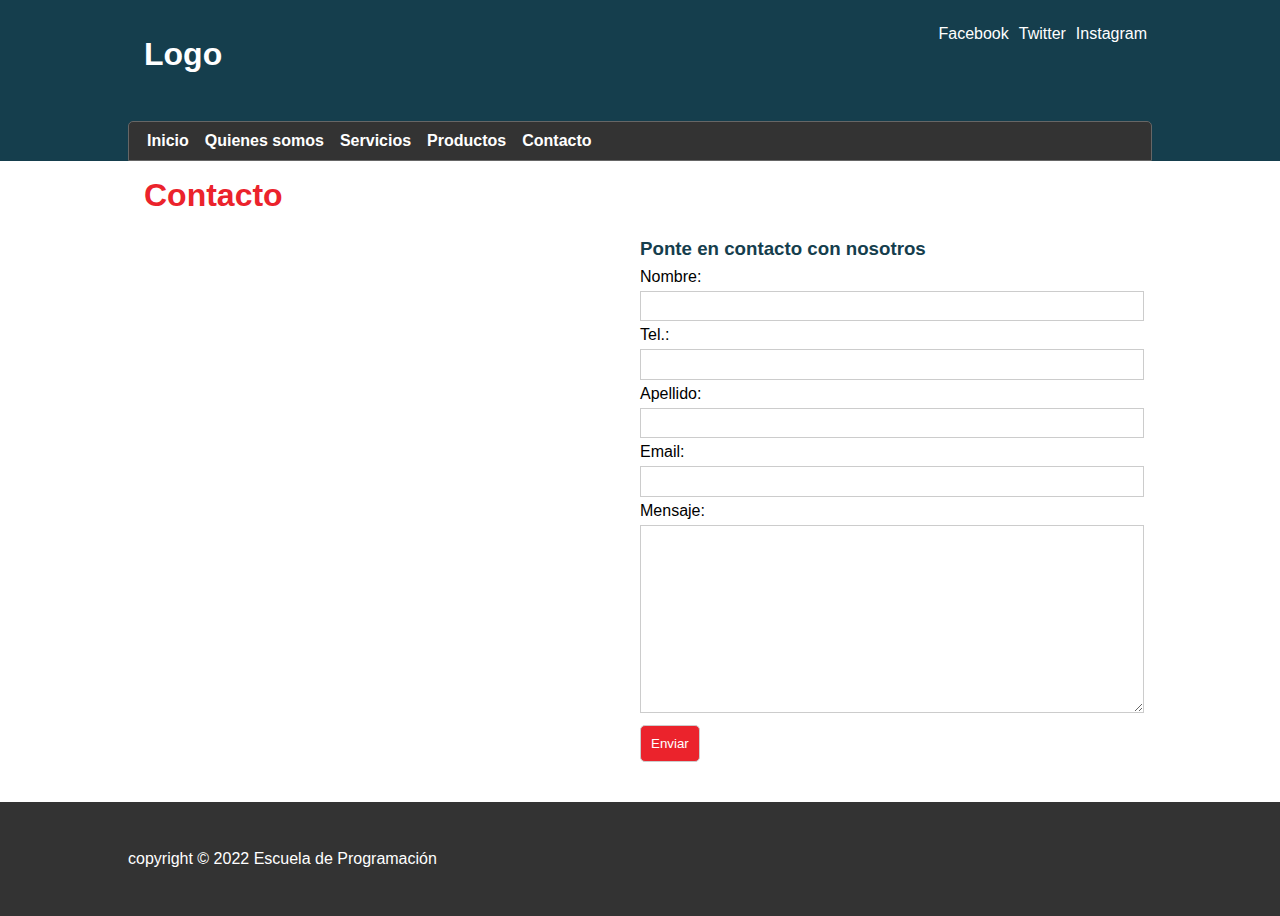
<file: contacto.html>
<!DOCTYPE html>
<html lang="es">

<head>
  <meta charset="UTF-8">
  <meta http-equiv="X-UA-Compatible" content="IE=edge">
  <meta name="viewport" content="width=device-width, initial-scale=1.0">
  <title>Mi titulo</title>
  <!--<link href="assets/img/favicon.png" rel="icon">-->
  <link rel="stylesheet" href="css/style.css">
</head>

<body>
  <!--Este es un texto para el que va mantener esta pagina no se ver en el navegador solo el codigo fuente-->
  <header>
    <div class="container">
      <h1 id="logo">Logo</h1>
      <!-- <h2>Logo</h2> -->
      <ul id="social">
        <li> <a href="#">Facebook</a> </li>
        <li> <a href="#">Twitter</a> </li>
        <li> <a href="#">Instagram</a> </li>
      </ul>
      <div class="clear"></div>
      <nav id="main-nav">
        <ul>
          <li> <a href="index.html">Inicio</a> </li>
          <li> <a href="quien.html">Quienes somos</a> </li>
          <li> <a href="servicios.html">Servicios</a> </li>
          <li> <a href="productos.html">Productos</a> </li>
          <li> <a href="contacto.html">Contacto</a> </li>
        </ul>
        <div class="clear"></div>
      </nav>
    </div>
  </header>
  <main id="contacto">
    <div class="container">
      <h1>Contacto</h1>
      <div class="contact">
        <div class="contact-info contact-map">
          <iframe
            src="https://www.google.com/maps/embed?pb=!1m18!1m12!1m3!1d1558.4929153412706!2d-54.678648339467195!3d-25.49777476608108!2m3!1f0!2f0!3f0!3m2!1i1024!2i768!4f13.1!3m3!1m2!1s0x94f685c8e9519d4f%3A0xe7491d848aec6d4e!2sPlaza%20City!5e0!3m2!1sen!2spy!4v1656191816203!5m2!1sen!2spy"
            width="100%" height="100%" style="border:0;" allowfullscreen="" loading="lazy"
            referrerpolicy="no-referrer-when-downgrade"></iframe>
        </div>
        <div class="contact-info contact-form">
          <h3>Ponte en contacto con nosotros</h3>
          <form>
            <div class="row">
              <div class="col">
                <div class="form-input">
                  <label for="name">Nombre:</label>
                  <input type="text">
                </div>
                <div class="form-input">
                  <label for="tel">Tel.:</label>
                  <input type="tel">
                </div>
              </div>
              <div class="col">
                <div class="form-input">
                  <label for="surname">Apellido:</label>
                  <input type="text">
                </div>
                <div class="form-input">
                  <label for="email">Email:</label>
                  <input type="email">
                </div>
              </div>
            </div>
            <div class="row">
              <div class="col">
                <label for="mensaje">Mensaje:</label>
                <textarea name="mensaje" id="" cols="30" rows="10"></textarea>
              </div>
            </div>
            <input type="submit" value="Enviar" class="btn btn-2">
          </form>
        </div>
      </div>
      
      
    </div>
  </main>
  <footer>
    <div class="container">
      copyright &copy; 2022 Escuela de Programación
    </div>
  </footer>
</body>

</html>
</file>
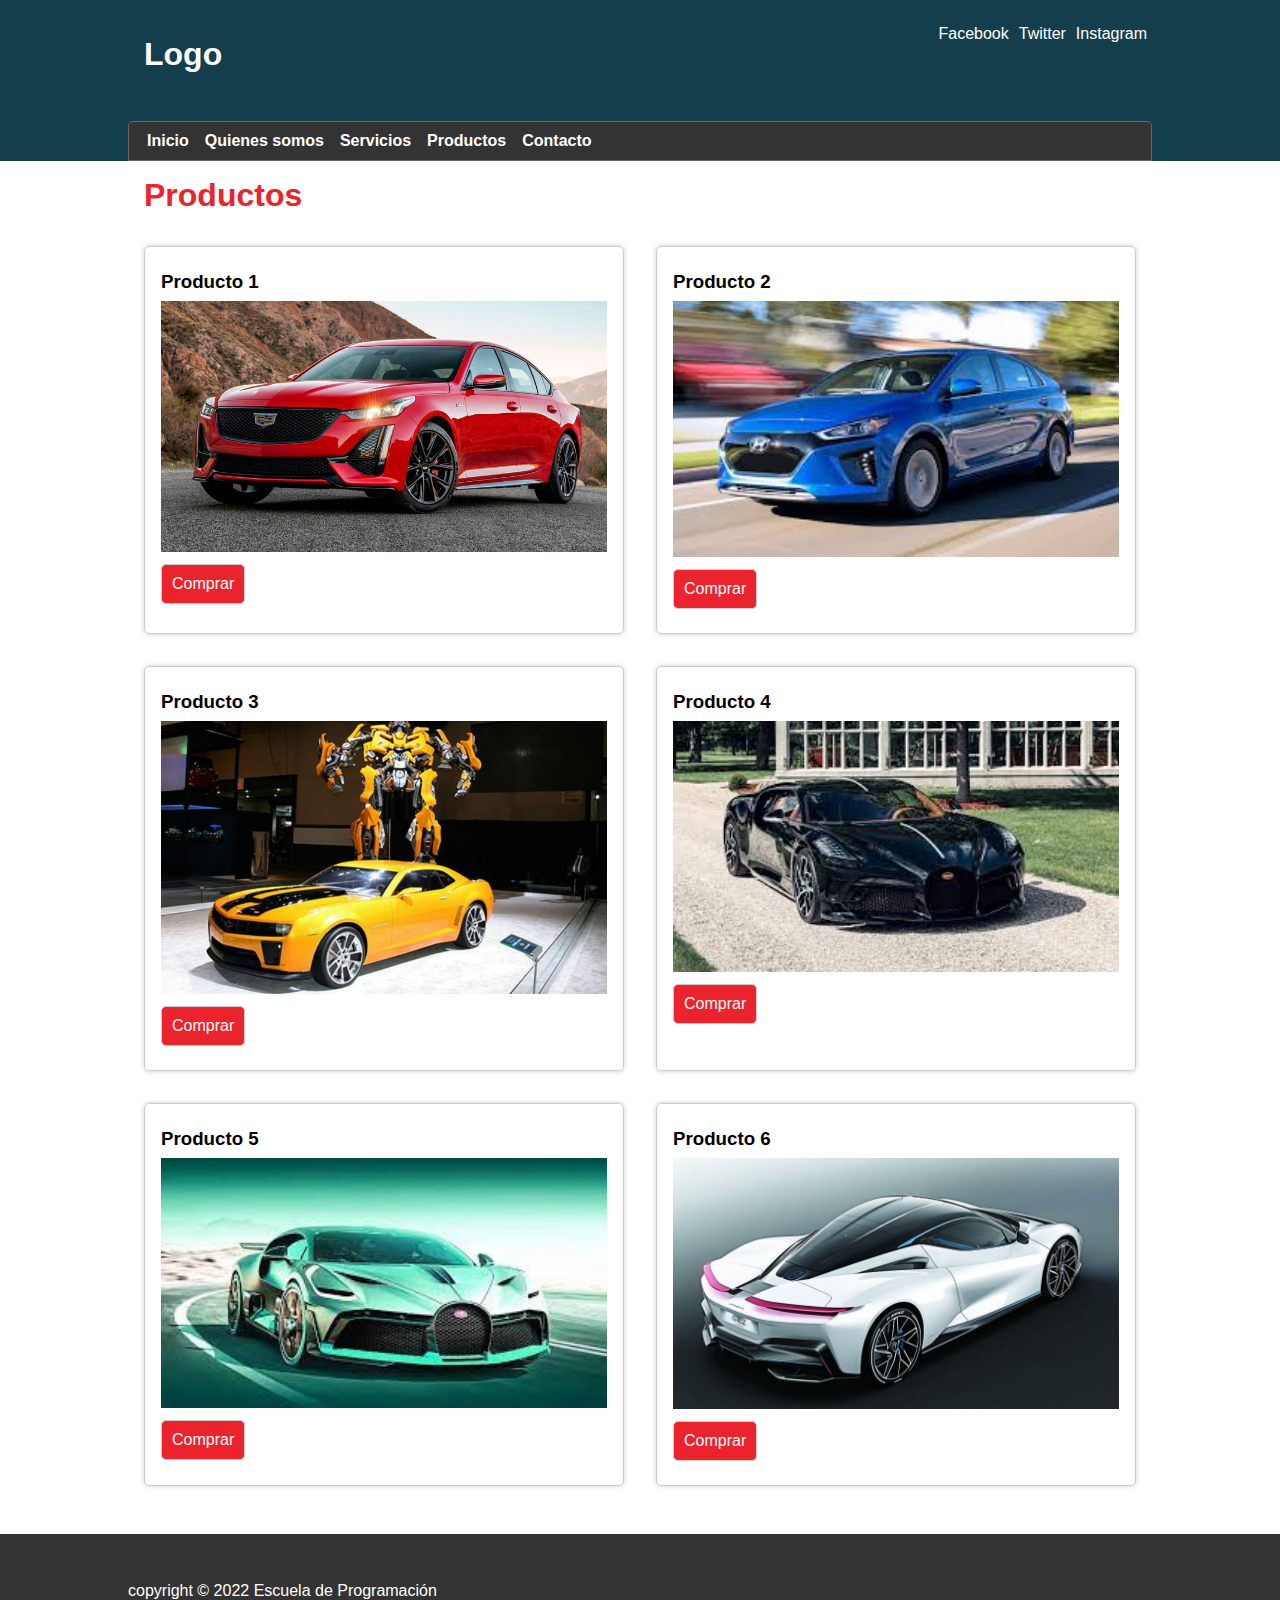
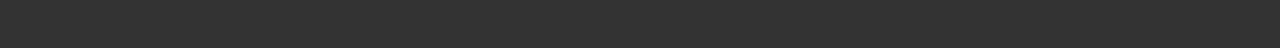
<file: productos.html>
<!DOCTYPE html>
<html lang="es">

<head>
  <meta charset="UTF-8">
  <meta http-equiv="X-UA-Compatible" content="IE=edge">
  <meta name="viewport" content="width=device-width, initial-scale=1.0">
  <title>Mi titulo</title>
  <!--<link href="assets/img/favicon.png" rel="icon">-->
  <link rel="stylesheet" href="css/style.css">
</head>

<body>
  <!--Este es un texto para el que va mantener esta pagina no se ver en el navegador solo el codigo fuente-->
  <header>
    <div class="container">
      <h1 id="logo">Logo</h1>
      <!-- <h2>Logo</h2> -->
      <ul id="social">
        <li> <a href="#">Facebook</a> </li>
        <li> <a href="#">Twitter</a> </li>
        <li> <a href="#">Instagram</a> </li>
      </ul>
      <div class="clear"></div>
      <nav id="main-nav">
        <ul>
          <li> <a href="index.html">Inicio</a> </li>
          <li> <a href="quien.html">Quienes somos</a> </li>
          <li> <a href="servicios.html">Servicios</a> </li>
          <li> <a href="productos.html">Productos</a> </li>
          <li> <a href="contacto.html">Contacto</a> </li>
        </ul>
        <div class="clear"></div>
      </nav>
    </div>
  </header>
  <main id="productos">
    <div class="container">
      <h1>Productos</h1>
      <section>
        <div class="products">

            <div class="prod-box">
              <h3>Producto 1</h3>
              <img src="img/products/red-car.jpg" alt="Auto Rojo">
              <a href="#" class="btn btn-2">Comprar</a>
            </div>
            <div class="prod-box">
              <h3>Producto 2</h3>
              <img src="img/products/blue-car.jpeg" alt="Auto Azul">
              <a href="#" class="btn btn-2">Comprar</a>
            </div>


            <div class="prod-box">
              <h3>Producto 3</h3>
              <img src="img/products/yellow-car.jpg" alt="Auto Amarillo">
              <a href="#" class="btn btn-2">Comprar</a>
            </div>
            <div class="prod-box">
              <h3>Producto 4</h3>
              <img src="img/products/black-car.jpeg" alt="Auto Negro">
              <a href="#" class="btn btn-2">Comprar</a>
            </div>

         
            <div class="prod-box">
              <h3>Producto 5</h3>
              <img src="img/products/green-car.jpeg" alt="Auto Verde">
              <a href="#" class="btn btn-2">Comprar</a>
            </div>
            <div class="prod-box">
              <h3>Producto 6</h3>
              <img src="img/products/white-car.jpg" alt="Auto Blanco">
              <a href="#" class="btn btn-2">Comprar</a>
            </div>
         
        </div>
      </section>
    </div>
  </main>
  <footer>
    <div class="container">

      copyright &copy; 2022 Escuela de Programación
    </div>
  </footer>
</body>

</html>
</file>
<file: css/style.css>
*{
  margin: 0;
  padding: 0;
}
.clear{
  clear: both;
}
.hide{
  display: none;
}
.show{
  display: block;
}
.btn{
  display: inline-block;
  margin: 0.5rem 0;
  padding: 10px;
  border: 1px #ccc solid;
  border-radius: 5px;
  color: #fff;
}
a.btn{
  text-decoration: none;
  color: #fff;
}
.btn-1{
  background-color: #153e4d;
}
.btn-2 {
  background-color: #eb232c;
}
body{
  background-color: #fff;
  font-family: 'Segoe UI', Tahoma, Geneva, Verdana, sans-serif;
}

header{
  background-color: #153e4d;
  color:#fff;
  padding-top: 20px;
}
header ul li{
  list-style: none;
}
header a{
  color:#fff;
  text-decoration: none;
}
footer{
  background-color: #333333;
  color: #fff;
  padding: 3em 0;
  margin-top: 2em;
}
h1{
  color: #eb232c;
  margin: 1rem 1rem;
}
h2{
  margin:1rem 0;
}
h3{
  margin: 0.5rem 0;
}
p{
  margin: 1rem 0;
}
.container{
  width: 80%;
  margin: 0 auto;
}
#logo{
  display: inline;
  float: left;
  color: #fff;
}
#social{
  display: inline;
  float: right;
}
#social li{
  display: inline;
  float: left;
  padding: 5px;
}
#mobile-nav,
#mobile-nav-btn{
  display: none;
}
#main-nav{
  background-color: #333;
  border: 1px solid #666;
  border-radius: 5px 5px 0 0;
  padding: 10px;
  margin-top: 2em;
}
#main-nav ul li{
  float: left;
}
#main-nav ul li a{
  padding: 0.5em;
  font-weight: 600;
}
#main-nav ul li a:hover{
  background-color: #666;
  border-radius: 5px 5px 0 0;
}
/*
main .container{
  border-right: 1px #ccc solid;
  border-left: 1px  #ccc solid;
  padding: 0 5px;
}*/
.slide{
  background-color: #dddee0;
  background-image: url(../img/slide-bg.jpg);
  background-repeat: no-repeat;
  display: flex;
  margin-bottom: 5px;
}
.slide h1{
  color: #eb232c;
  margin: 5px;
}
.slide .slide-item p{
  padding-bottom: 2em;
}
.slide .slide-text{
  margin: 2em;
}
.boxes{
  display: flex;
  margin: 2em 0;
}
.boxes .box{
  border: 1px #ccc solid;
  margin: 5px;
  padding: 1em;
  border-radius: 5px;
  box-shadow: #ccc 0 0 10px;
}
.boxes .box h3{
  color: #153e4d;
  margin: 0.5em 0;
}
.products{
  display: flex;
  align-items: stretch;
  flex-wrap: wrap;
  /*width: 100%;*/
}
.products .prod-box{
  /*width: 20%;*/
  flex: 1 1 33%;
  margin: 1em;
  border: 1px #ccc solid;
  padding: 1rem;
  border-radius: 5px;
  box-shadow: #ccc 0 0 5px;
}
.products .prod-box img{
  width: 100%;
}
.products .prod-box h3{
  margin: 0.5rem 0;
}
.contact{
  display: flex;
}
.contact .contact-info{
  width: 50%;
}
.contact .contact-form{
  padding:  0 1rem;
}
.contact .contact-form h3{
  color: #153e4d;
}
.contact .contact-form label{
  display: block;
  margin: 5px 0;
}
.contact .contact-form input[type="email"],
.contact .contact-form input[type="text"],
.contact .contact-form input[type="tel"],
.contact .contact-form textarea{
  width: 100%;
  border: 1px #ccc solid;
  font-size: 1.2em;
  padding: 0.2rem;
}
@media only screen and (max-width: 760px) {
    .contact{
      flex-direction: column;
    }
    .contact .contact-info{
      width: 100%;
    }
    .contact .contact-form{
      order: 1;
    }
    .contact .contact-map{
      order: 2;
      height: 400px;
    }
    .contact .contact-form input[type="email"],
    .contact .contact-form input[type="text"],
    .contact .contact-form input[type="tel"],
    .contact .contact-form textarea {
      width: 90%;
    }
    .products{
      flex-direction: column;
    }
    .boxes{
      flex-direction: column;
    }
    .slide-img{
      display: none;
    }
}
@media only screen and (max-width: 620px) {
  #main-nav{
    display: none;
  }
  #social{
    float: left;
  }
  #mobile-nav-btn,
  #mobile-nav{
    display: block;
  }
  #mobile-nav-btn{
    float: right;
  }
    #mobile-nav ul li a{
      padding: 5px;
      display: block;
      text-align: center;
      border-bottom: 1px #fff solid;
    }
        #mobile-nav ul li a:hover{
          background-color: #41768a;
        }
}
</file>
